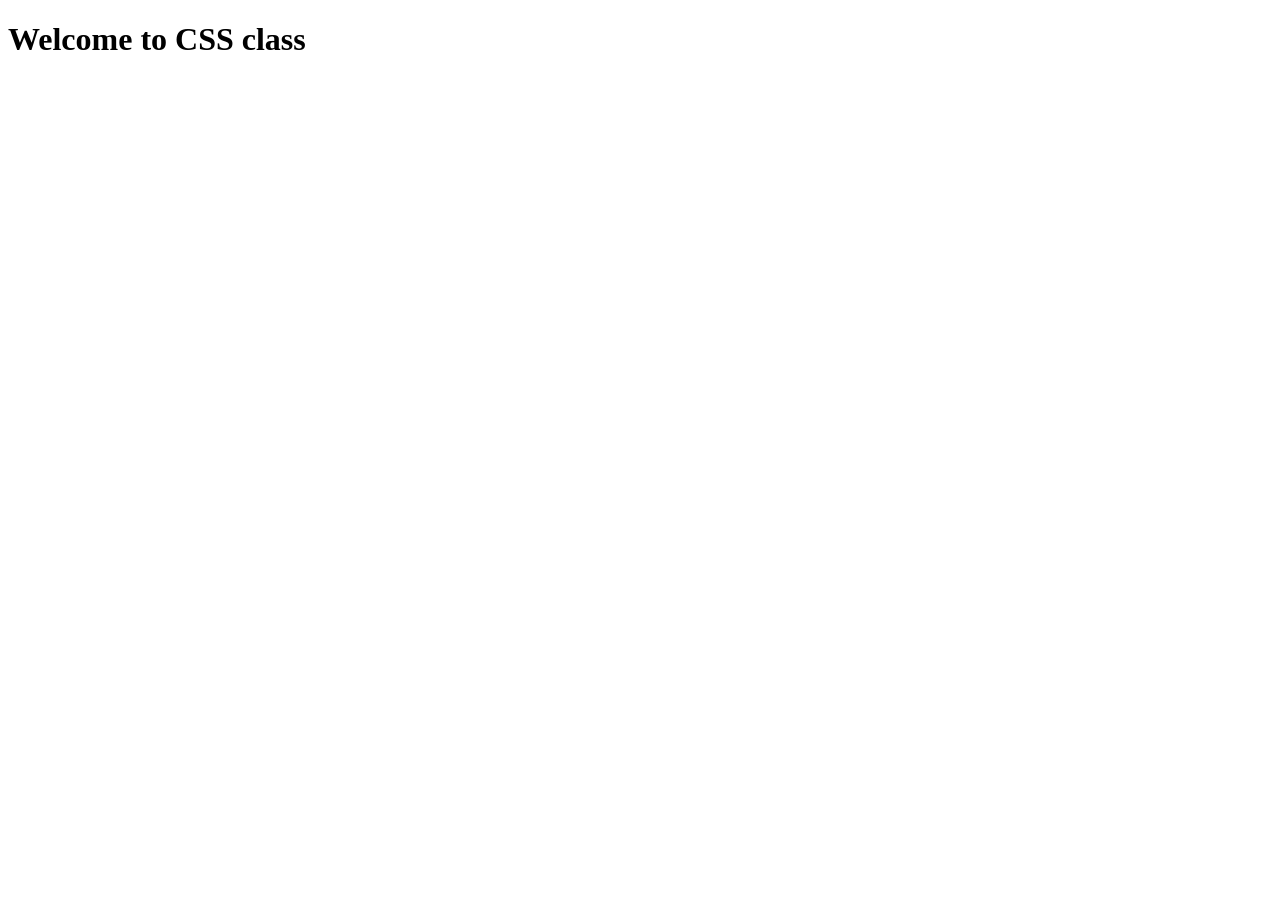
<file: index.html>
<!DOCTYPE html>
<html lang="en">
<head>
    <meta charset="UTF-8">
    <meta name="viewport" content="width=device-width, initial-scale=1.0">
    <title>Document</title>
</head>
<body>
    <h1>Welcome to CSS class</h1>
</body>
</html>
</file>
